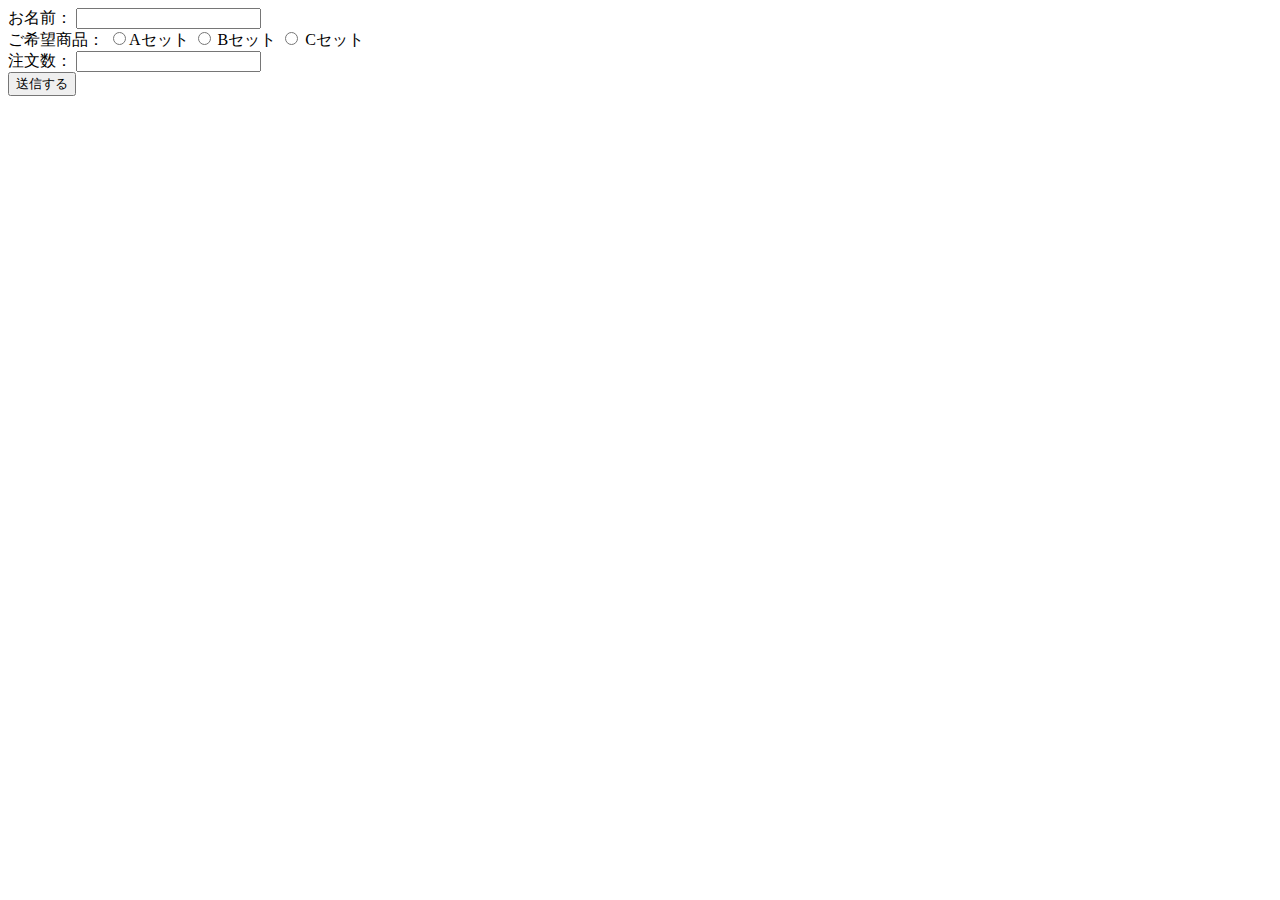
<file: src/php01/config/index.html>
<!DOCTYPE html>
<html lang="jp">
<head>
    <meta charset="UTF-8">
    <meta name="viewport" content="width=device-width, initial-scale=1.0">
    <title>Document</title>
</head>
<body>
    <form action="http://localhost/php01/config/result.php" method="POST">
            <label>
                お名前：
                <input type="text" name="name">
            </label>
            <br />
            <label>
                ご希望商品：
                    <input type="radio" name="syouhin" value="Aセット">Aセット
                    <input type="radio" name="商品" value="Bセット">
                    Bセット
                    <input type="radio" name="商品" value="Cセット">
                    Cセット
            </label>
            <br />
            <label>
                注文数：
                <input type="number" name="num">
            </label>
            <br />
            <input type="submit" name="submit" value="送信する">
    </form>
</body>
</html>
</file>
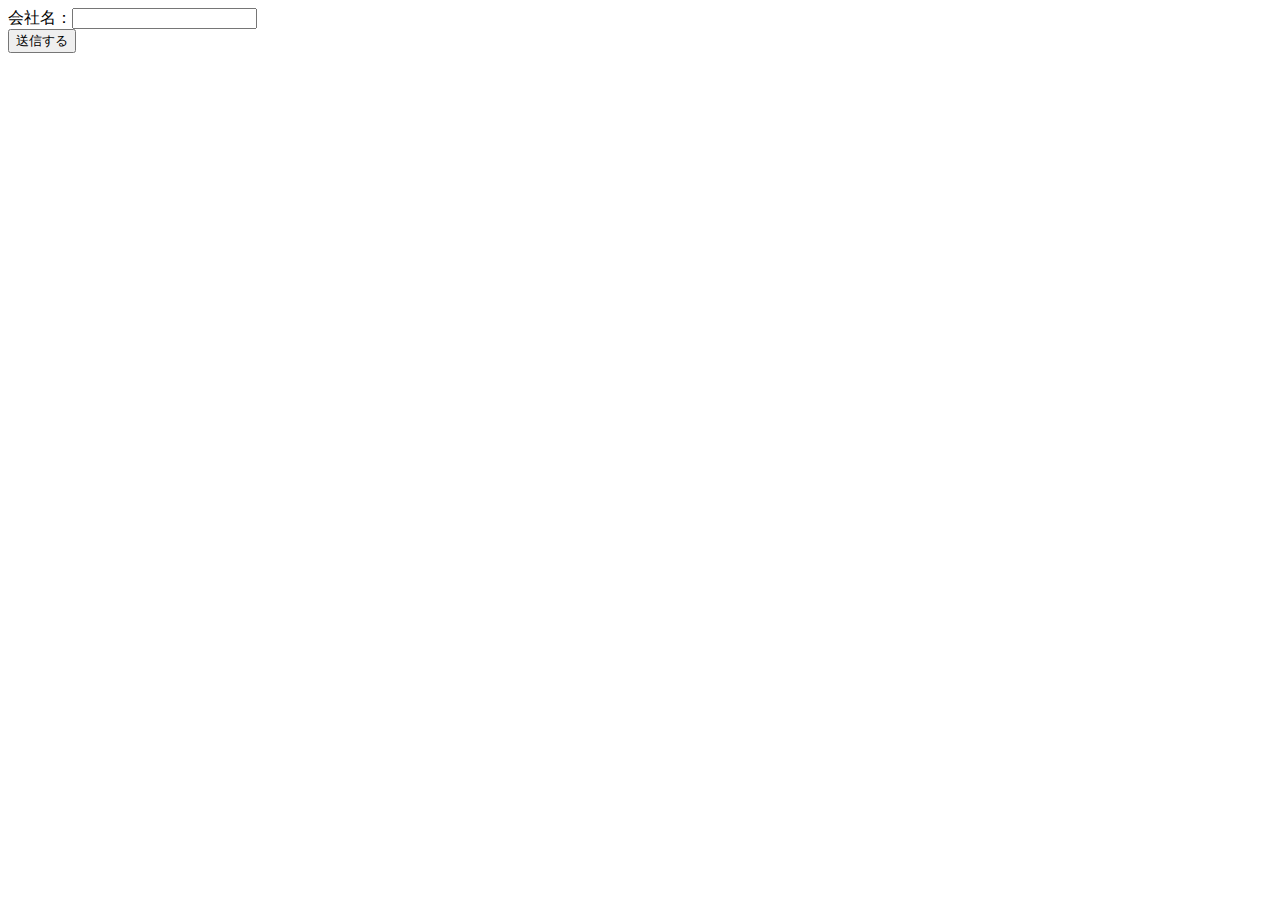
<file: src/php01/config/course.html>
<!DOCTYPE html>
<html lang="ja">
<head>
    <meta charset="UTF-8">
    <meta name="viewport" content="width=device-width, initial-scale=1.0">
    <title>Document</title>
</head>
<body>
    <!-- <form action="http://localhost/php01/config/course.php" method="POST"> -->
    <form action="http://localhost/php01/config/course.php" method="GET">
        <label>会社名：<input type="text" name="company"></label>
        <br />
        <input type="submit" name="submit" value="送信する" />
    </form>
</body>
</html>
</file>
